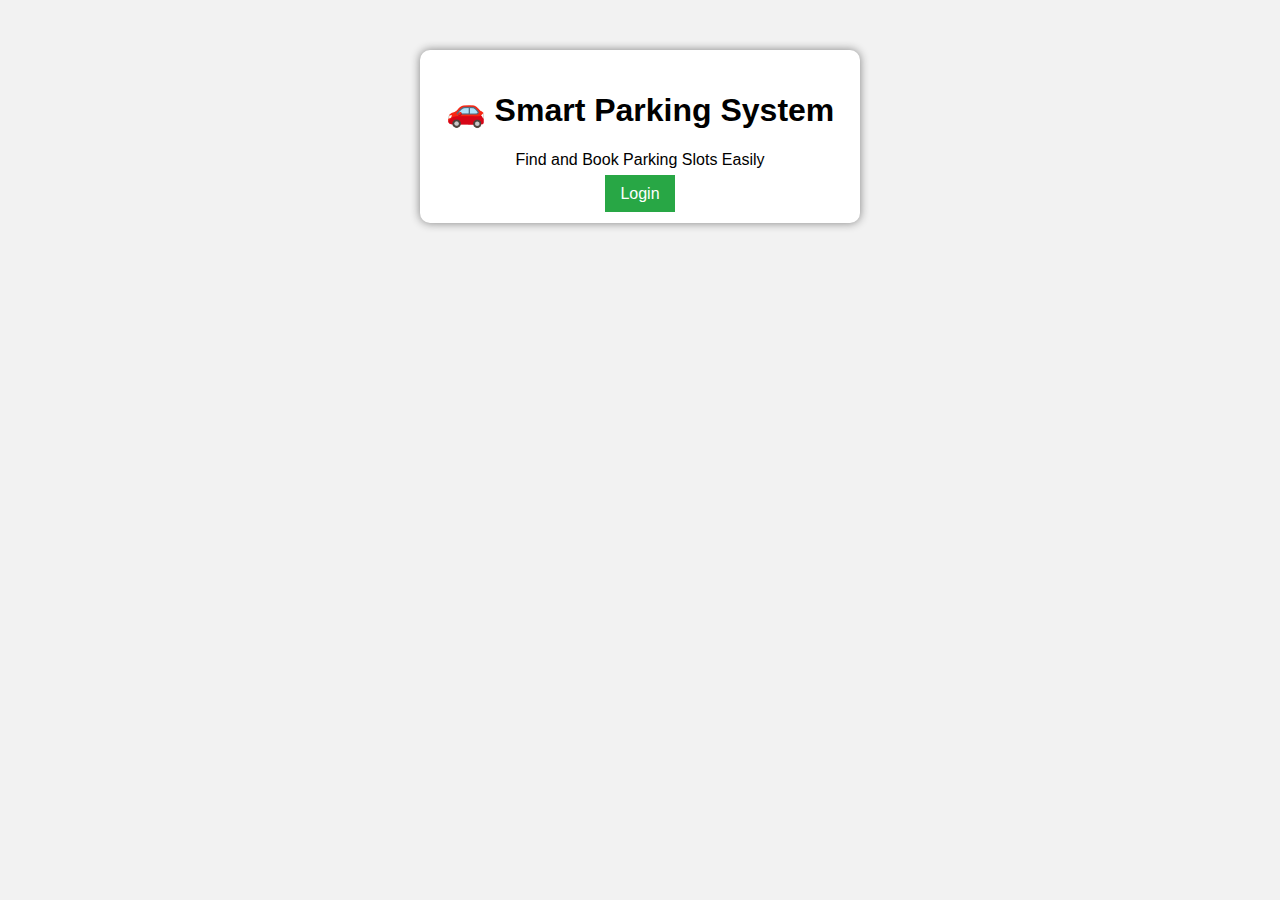
<file: index.html>
<!DOCTYPE html>
<html>
<head>
<title>Smart Parking System</title>
<link rel="stylesheet" href="style.css">
</head>
<body>

<div class="container">
    <h1>🚗 Smart Parking System</h1>
    <p>Find and Book Parking Slots Easily</p>
    <a href="login.html" class="btn">Login</a>
</div>

</body>
</html>
</file>
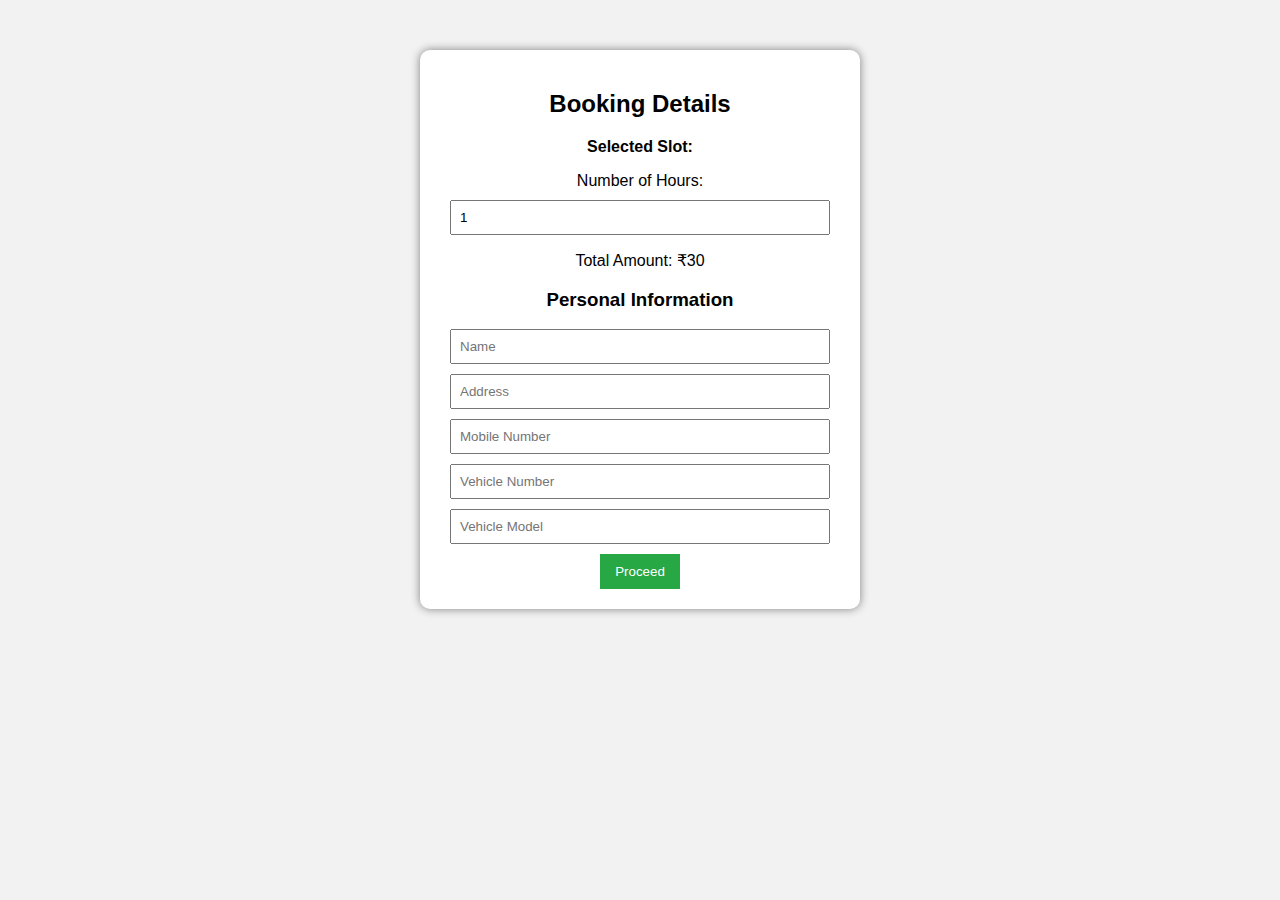
<file: booking.html>
<!DOCTYPE html>
<html>
<head>
<title>Booking</title>
<link rel="stylesheet" href="style.css">
</head>
<body>

<div class="container">
    <h2>Booking Details</h2>

    <p><b>Selected Slot:</b> <span id="slotInfo"></span></p>

    <label>Number of Hours:</label>
    <input type="number" id="hours" min="1" value="1" onchange="calculateAmount()">

    <p>Total Amount: ₹<span id="amount">30</span></p>

    <h3>Personal Information</h3>

    <input type="text" id="name" placeholder="Name">
    <input type="text" id="address" placeholder="Address">
    <input type="text" id="mobile" placeholder="Mobile Number">
    <input type="text" id="vehicleNo" placeholder="Vehicle Number">
    <input type="text" id="vehicleModel" placeholder="Vehicle Model">

    <button onclick="proceedBooking()">Proceed</button>
</div>

<script src="script.js"></script>
</body>
</html>
</file>
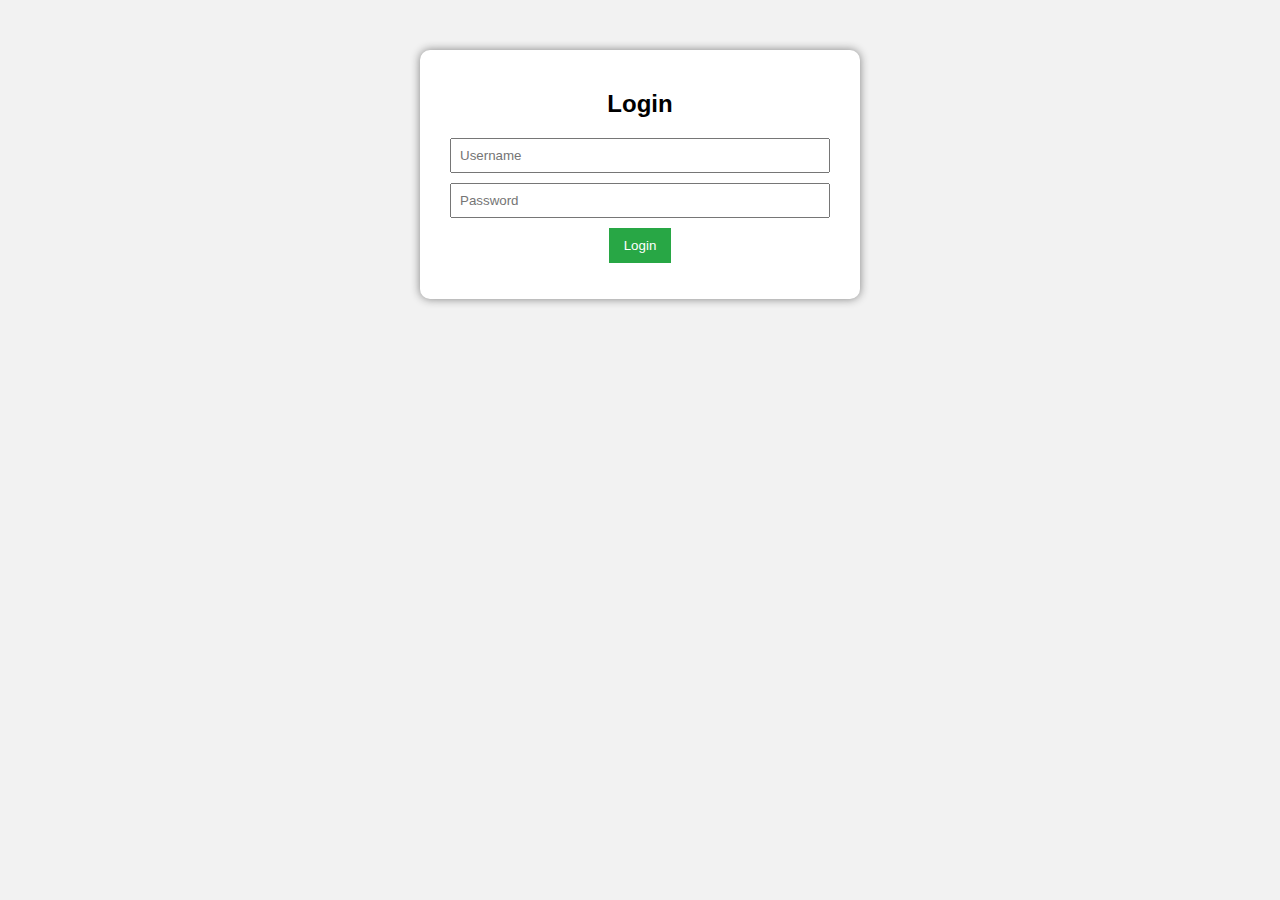
<file: login.html>
<!DOCTYPE html>
<html>
<head>
<title>Login</title>
<link rel="stylesheet" href="style.css">
</head>
<body>

<div class="container">
    <h2>Login</h2>
    <input type="text" id="username" placeholder="Username">
    <input type="password" id="password" placeholder="Password">
    <button onclick="login()">Login</button>
    <p id="error"></p>
</div>

<script src="script.js"></script>
</body>
</html>
</file>
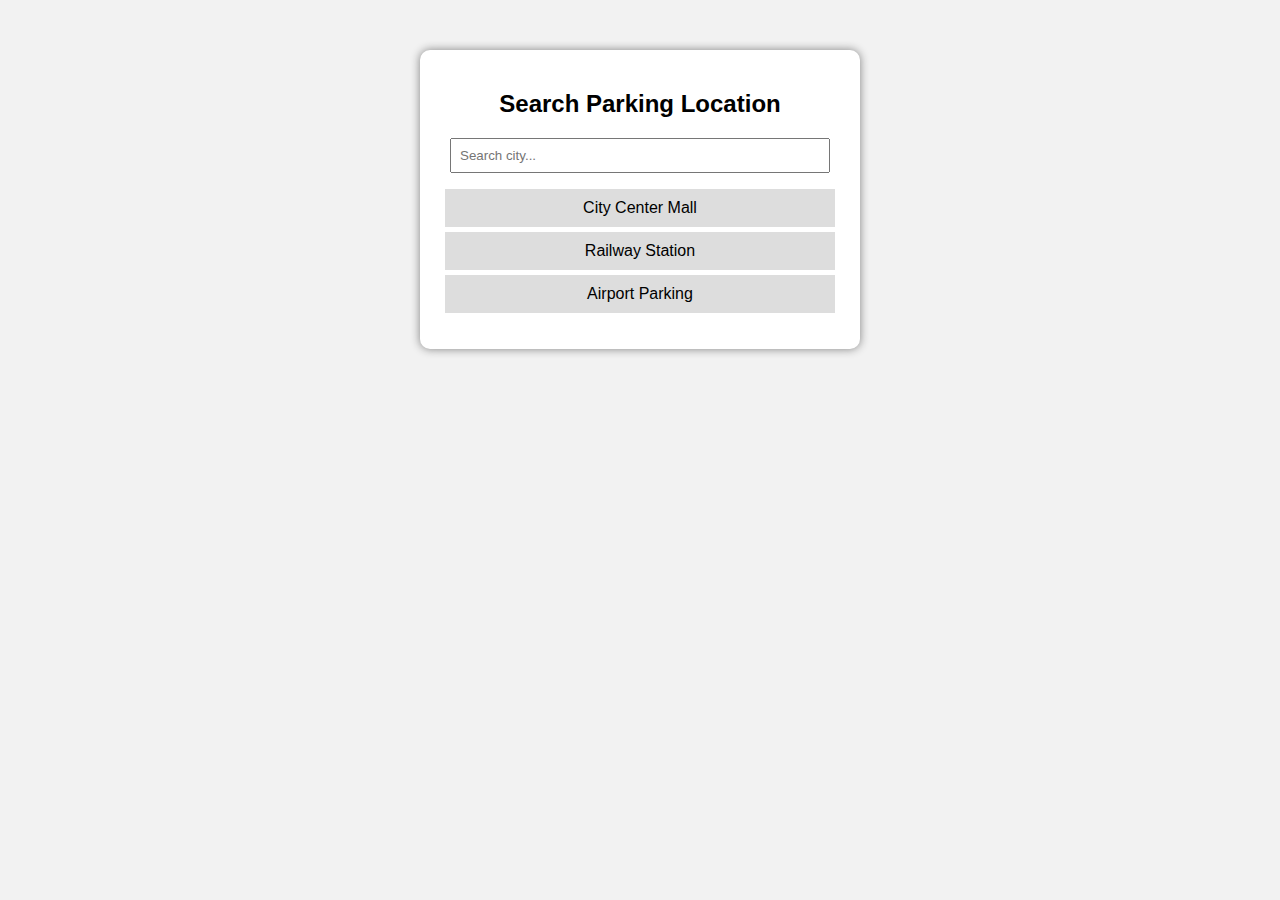
<file: main.html>
<!DOCTYPE html>
<html>
<head>
<title>Main Page</title>
<link rel="stylesheet" href="style.css">
</head>
<body>

<div class="container">
    <h2>Search Parking Location</h2>
    <input type="text" id="search" placeholder="Search city..." onkeyup="searchLocation()">

    <ul id="locationList">
        <li onclick="selectLocation('City Center Mall')">City Center Mall</li>
        <li onclick="selectLocation('Railway Station')">Railway Station</li>
        <li onclick="selectLocation('Airport Parking')">Airport Parking</li>
    </ul>
</div>

<script src="script.js"></script>
</body>
</html>
</file>
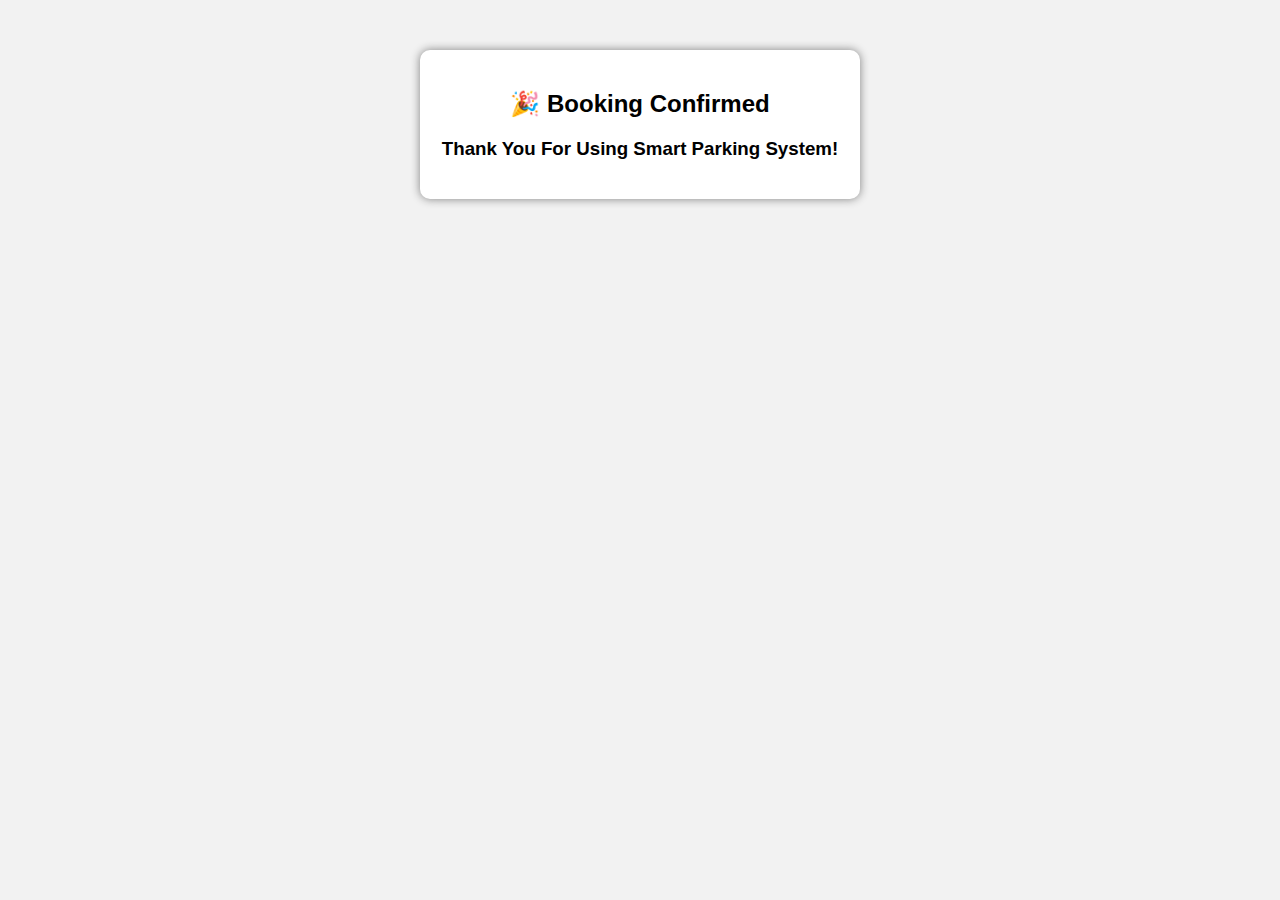
<file: receipt.html>
<!DOCTYPE html>
<html>
<head>
<title>Receipt</title>
<link rel="stylesheet" href="style.css">
</head>
<body>

<div class="container">
    <h2>🎉 Booking Confirmed</h2>

    <p id="receiptDetails"></p>

    <h3>Thank You For Using Smart Parking System!</h3>
</div>

<script src="script.js"></script>
</body>
</html>
</file>
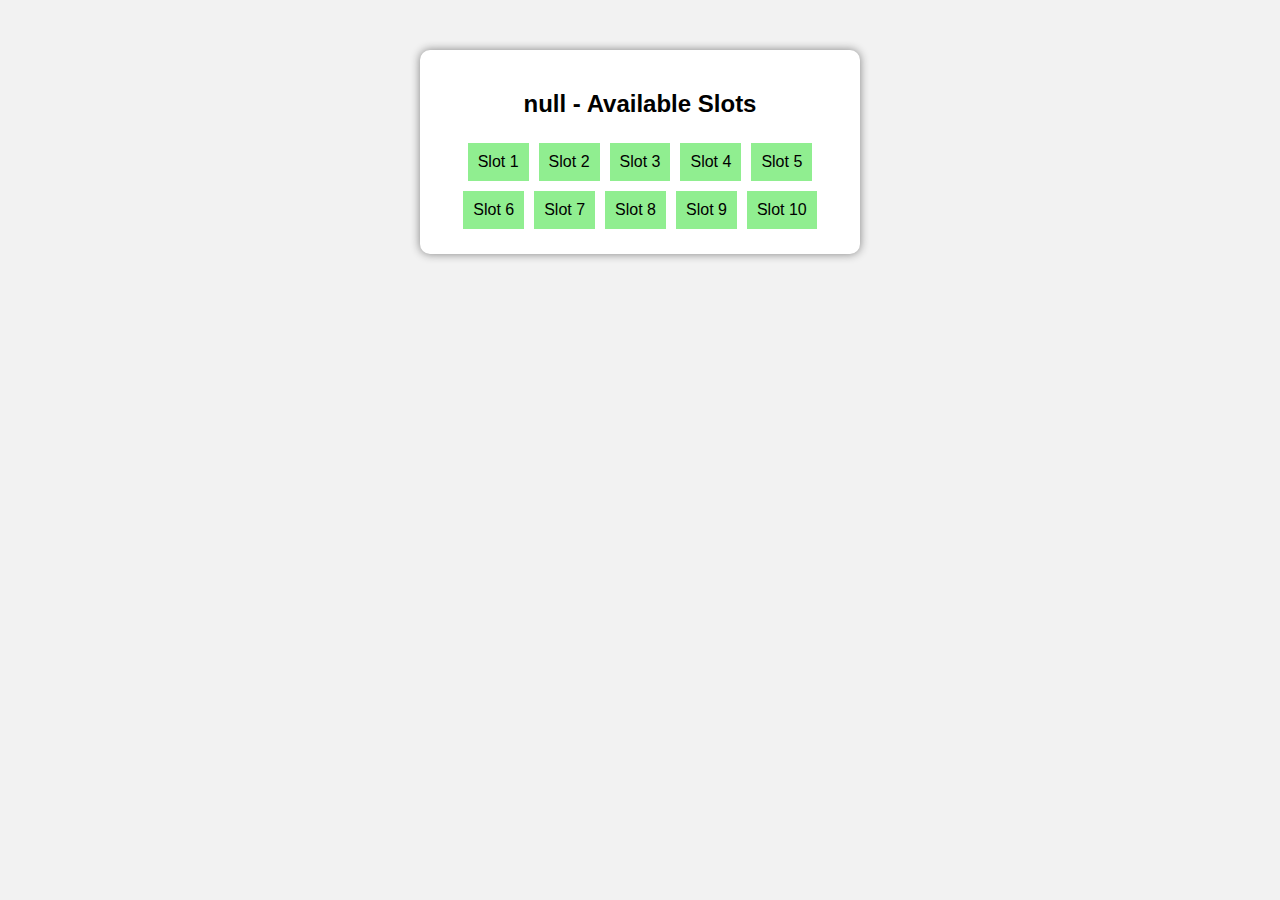
<file: slots.html>
<!DOCTYPE html>
<html>
<head>
<title>Available Slots</title>
<link rel="stylesheet" href="style.css">
</head>
<body>

<div class="container">
    <h2 id="locationTitle"></h2>
    <div id="slots"></div>
</div>

<script src="script.js"></script>
</body>
</html>
</file>
<file: style.css>
body {
    font-family: Arial;
    background: #f2f2f2;
    text-align: center;
}

.container {
    background: white;
    padding: 20px;
    width: 400px;
    margin: 50px auto;
    border-radius: 10px;
    box-shadow: 0 0 10px gray;
}

input {
    display: block;
    width: 90%;
    margin: 10px auto;
    padding: 8px;
}

button, .btn {
    background: #28a745;
    color: white;
    padding: 10px 15px;
    border: none;
    cursor: pointer;
    text-decoration: none;
}

button:hover, .btn:hover {
    background: #218838;
}

ul {
    list-style: none;
    padding: 0;
}

li {
    padding: 10px;
    margin: 5px;
    background: #ddd;
    cursor: pointer;
}

li:hover {
    background: #bbb;
}

.slot {
    display: inline-block;
    padding: 10px;
    margin: 5px;
    background: lightgreen;
    cursor: pointer;
}
</file>
